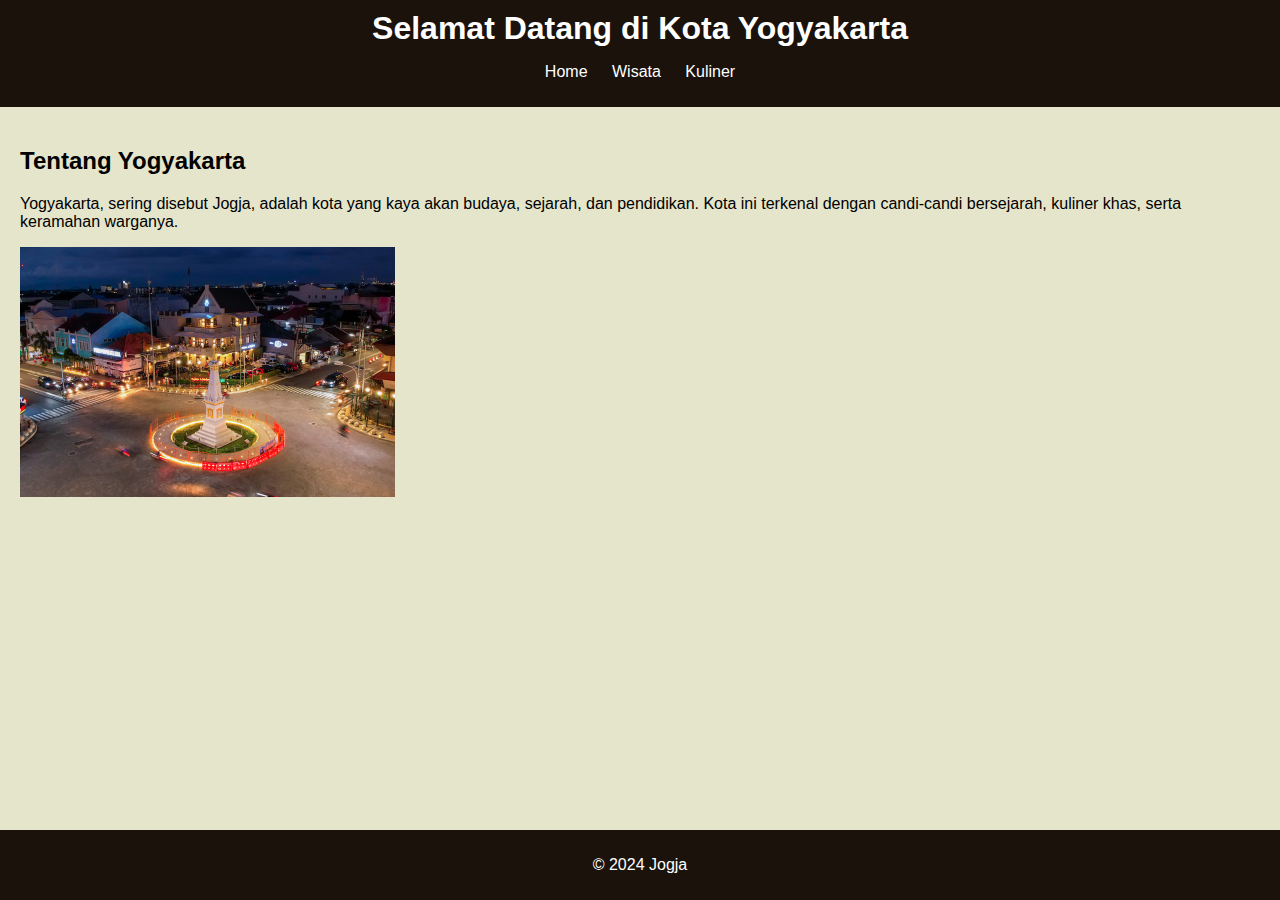
<file: index.html>
<!DOCTYPE html>
<html lang="id">
  <head>
    <meta charset="UTF-8" />
    <meta name="viewport" content="width=device-width, initial-scale=1.0" />
    <title>Selamat Datang di Jogja</title>
    <link rel="stylesheet" href="css/style.css" />
  </head>
  <body>
    <header>
      <h1>Selamat Datang di Kota Yogyakarta</h1>
      <nav>
        <ul>
          <li><a href="index.html">Home</a></li>
          <li><a href="wisata.html">Wisata</a></li>
          <li><a href="kuliner.html">Kuliner</a></li>
        </ul>
      </nav>
    </header>
    <main>
      <section>
        <h2>Tentang Yogyakarta</h2>
        <p>
          Yogyakarta, sering disebut Jogja, adalah kota yang kaya akan budaya,
          sejarah, dan pendidikan. Kota ini terkenal dengan candi-candi
          bersejarah, kuliner khas, serta keramahan warganya.
        </p>
        <img src="img/jogja1.png" alt="Pemandangan di Yogyakarta" />
      </section>
    </main>
    <footer>
      <p>&copy; 2024 Jogja</p>
    </footer>
  </body>
</html>
</file>
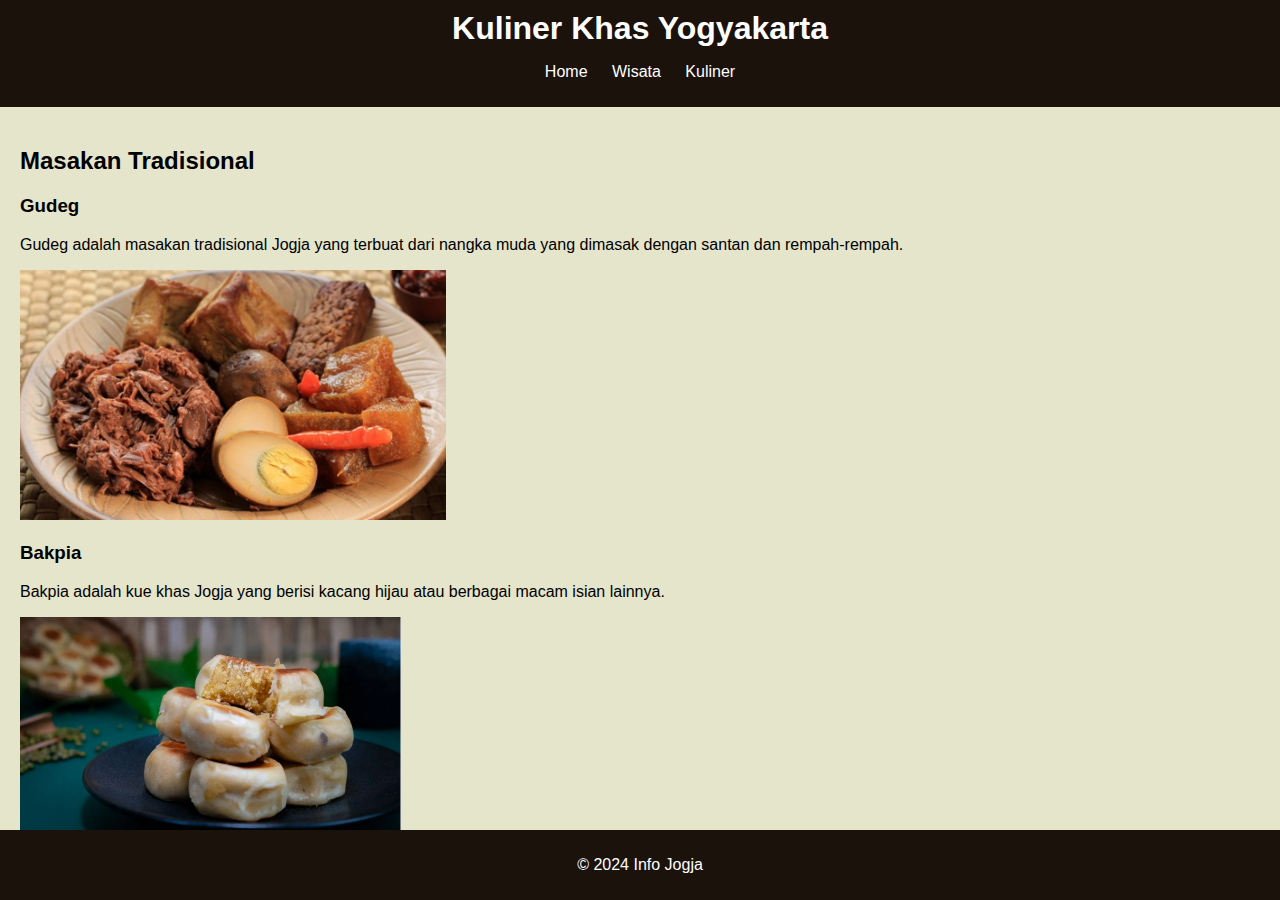
<file: kuliner.html>
<!DOCTYPE html>
<html lang="id">
  <head>
    <meta charset="UTF-8" />
    <meta name="viewport" content="width=device-width, initial-scale=1.0" />
    <title>Kuliner Khas Yogyakarta</title>
    <link rel="stylesheet" href="css/style.css" />
  </head>
  <body>
    <header>
      <h1>Kuliner Khas Yogyakarta</h1>
      <nav>
        <ul>
          <li><a href="index.html">Home</a></li>
          <li><a href="wisata.html">Wisata</a></li>
          <li><a href="kuliner.html">Kuliner</a></li>
        </ul>
      </nav>
    </header>
    <main>
      <section>
        <h2>Masakan Tradisional</h2>
        <article>
          <h3>Gudeg</h3>
          <p>
            Gudeg adalah masakan tradisional Jogja yang terbuat dari nangka muda
            yang dimasak dengan santan dan rempah-rempah.
          </p>
          <img src="img/kuliner1.png" alt="Gudeg" />
        </article>
        <article>
          <h3>Bakpia</h3>
          <p>
            Bakpia adalah kue khas Jogja yang berisi kacang hijau atau berbagai
            macam isian lainnya.
          </p>
          <img src="img/kuliner2.png" alt="Bakpia" />
        </article>
      </section>
    </main>
    <footer>
      <p>&copy; 2024 Info Jogja</p>
    </footer>
  </body>
</html>
</file>
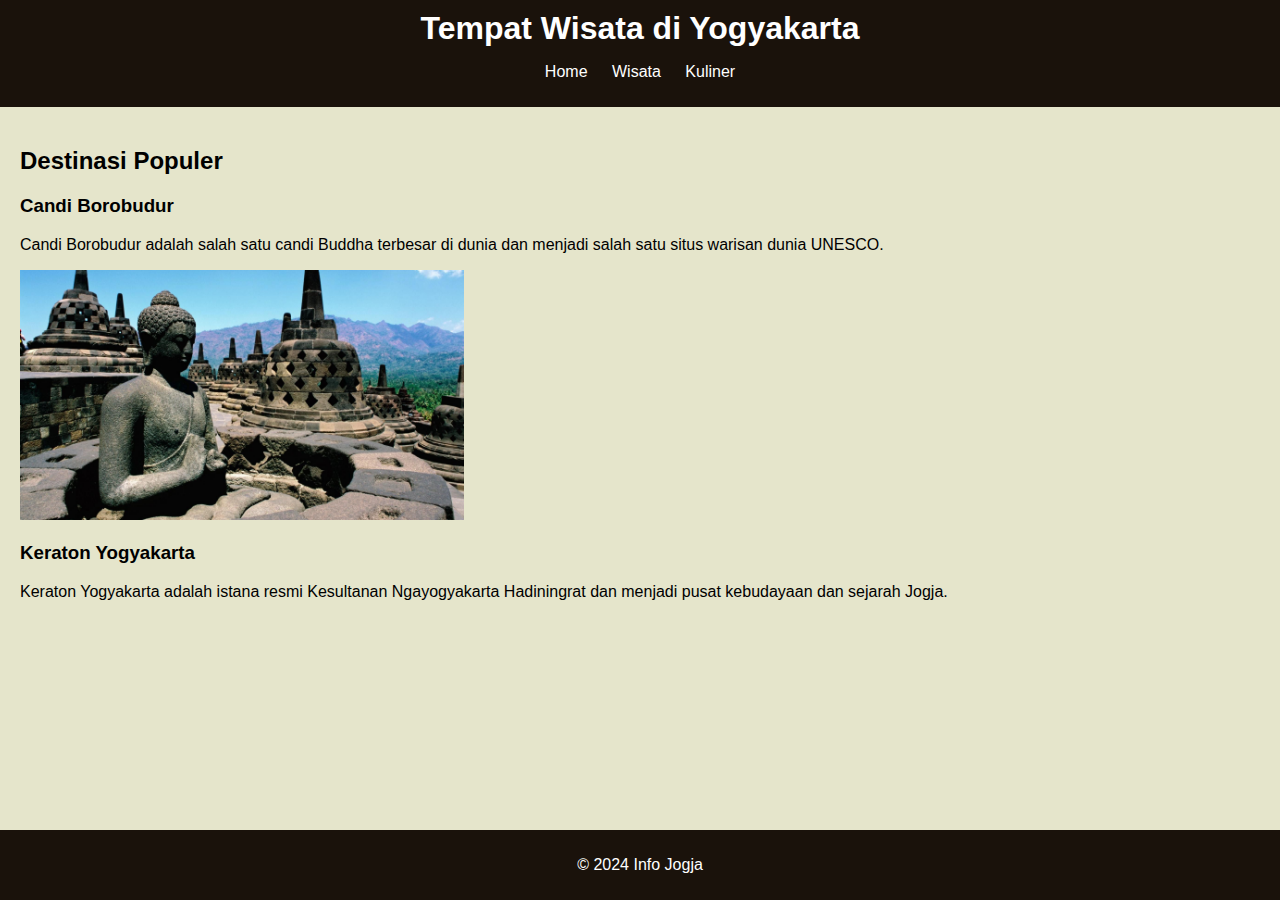
<file: wisata.html>
<!DOCTYPE html>
<html lang="id">
  <head>
    <meta charset="UTF-8" />
    <meta name="viewport" content="width=device-width, initial-scale=1.0" />
    <title>Wisata di Yogyakarta</title>
    <link rel="stylesheet" href="css/style.css" />
  </head>
  <body>
    <header>
      <h1>Tempat Wisata di Yogyakarta</h1>
      <nav>
        <ul>
          <li><a href="index.html">Home</a></li>
          <li><a href="wisata.html">Wisata</a></li>
          <li><a href="kuliner.html">Kuliner</a></li>
        </ul>
      </nav>
    </header>
    <main>
      <section>
        <h2>Destinasi Populer</h2>
        <article>
          <h3>Candi Borobudur</h3>
          <p>
            Candi Borobudur adalah salah satu candi Buddha terbesar di dunia dan
            menjadi salah satu situs warisan dunia UNESCO.
          </p>
          <img src="img/jogja2.jpg" alt="Candi Borobudur" />
        </article>
        <article>
          <h3>Keraton Yogyakarta</h3>
          <p>
            Keraton Yogyakarta adalah istana resmi Kesultanan Ngayogyakarta
            Hadiningrat dan menjadi pusat kebudayaan dan sejarah Jogja.
          </p>
        </article>
      </section>
    </main>
    <footer>
      <p>&copy; 2024 Info Jogja</p>
    </footer>
  </body>
</html>
</file>
<file: css/style.css>
body {
  font-family: Arial, sans-serif;
  margin: 0;
  padding: 0;
  background-color: #e5e5cb;
}

header {
  background-color: #1a120b;
  color: white;
  padding: 10px 0;
  text-align: center;
}

header h1 {
  margin: 0;
}

nav ul {
  list-style-type: none;
  padding: 0;
}

nav ul li {
  display: inline;
  margin: 0 10px;
}

nav ul li a {
  color: white;
  text-decoration: none;
}

main {
  padding: 20px;
}

footer {
  background-color: #1a120b;
  color: white;
  text-align: center;
  padding: 10px 0;
  position: fixed;
  width: 100%;
  bottom: 0;
}

img {
  max-width: 100%;
  height: 250px;
}

/* .img1 {
  max-width: 100%;
  height: 300px;
} */
</file>
